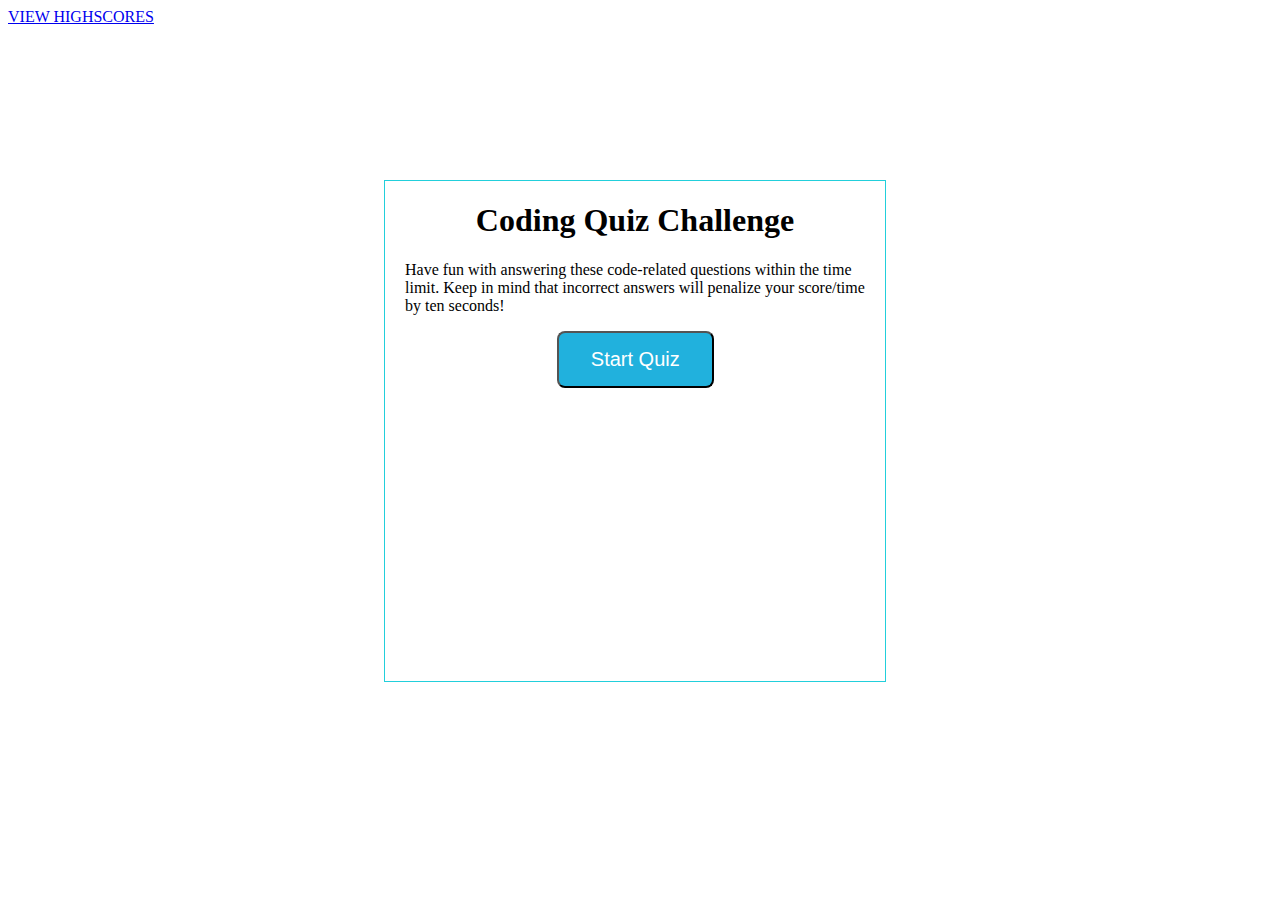
<file: index.html>
<!DOCTYPE html>
<html lang="en">

<head>
    <meta charset="UTF-8">
    <!-- This is the first step in making the document responsive but scaling the items to screen -->
    <meta name="viewport" content="width=device-width, initial-scale=1.0">
    <!-- Jamie Morris Homework-4 Code Quiz -->
    <meta http-equiv="X-UA-Compatible" content="ie=edge">
    <!-- This is the style links -->
    <link rel="stylesheet" type="text/css" href="./quiz.css">

    <!-- This is the title-->
    <title>Code Quiz</title>
</head>

<body>
    <!-- Link to highscores -->
    <a href="./highscore.html">VIEW HIGHSCORES</a>
    <!-- This is a wrapper -->
    <div id="wrapper">
        <!-- Div for timer -->
        <div id="currentTime"></div>
        <!-- Div for quiz content -->
        <div id="questionsDiv">
            <h1>Coding Quiz Challenge</h1>
            <p>Have fun with answering these code-related questions within the time limit. Keep in mind that incorrect
                answers
                will penalize your score/time by ten seconds!</p>
            <ul id="choicesUl"></ul>
            <!-- Buttons -->
            <button id="startTime">Start Quiz</button>
            
        </div>

    </div>


    <script src="./questions.js"></script>
    <script src="./highscore.js"></script>


</body>

</html>
</file>
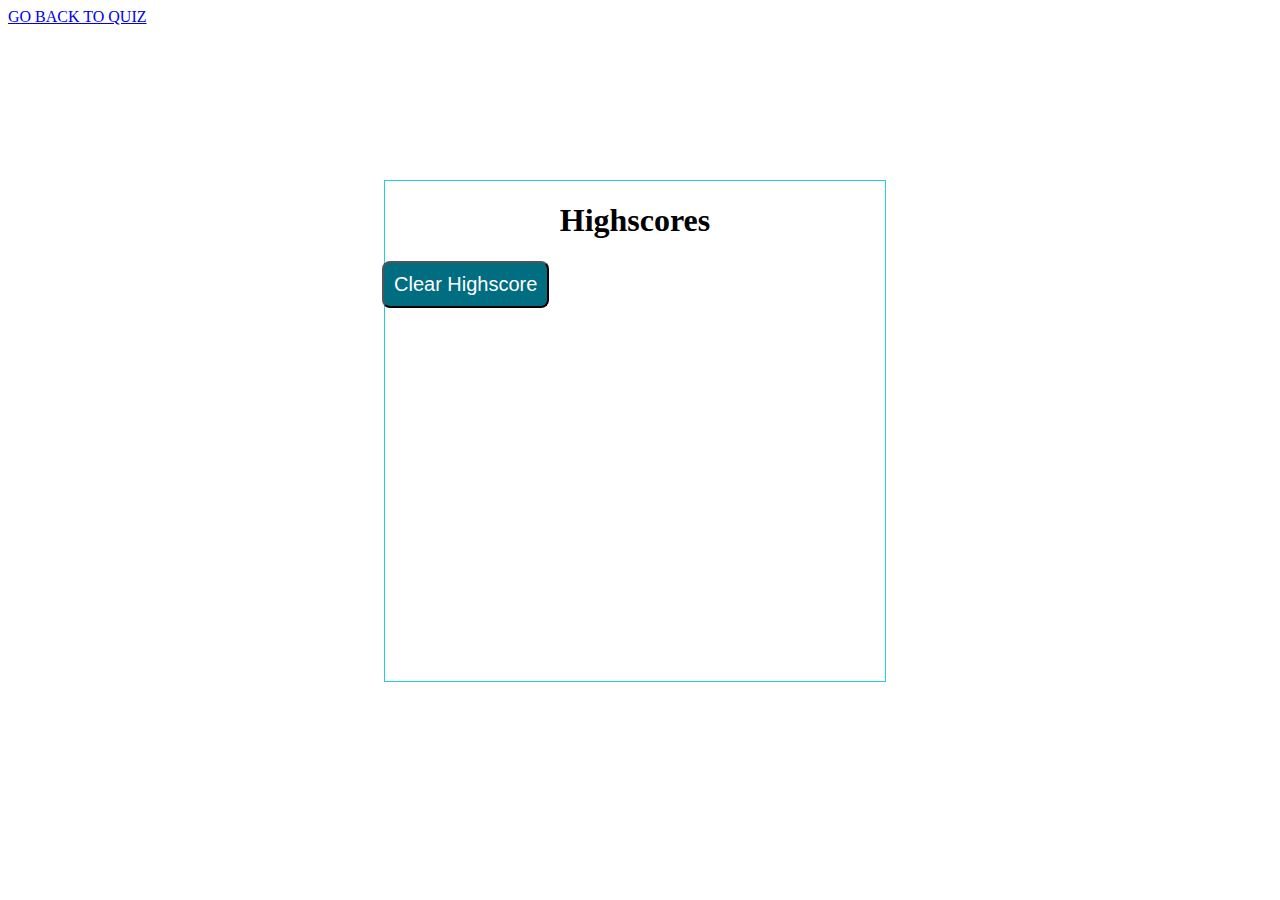
<file: highscore.html>
<!DOCTYPE html>
<html lang="en">

<head>
    <meta charset="UTF-8">
    <meta name="viewport" content="width=device-width, initial-scale=1.0">

    <meta http-equiv="X-UA-Compatible" content="ie=edge">
    <!-- This is the style links -->
    <link rel="stylesheet" type="text/css" href="./quiz.css">
    <!-- This is the title-->
    <title>Document</title>

</head>

<body>
    <a href="./CODEQUIZ.html">GO BACK TO QUIZ</a>
    <div id="wrapper">

        <div id="currentTime"></div>
       
        <div id="questionsDiv">
            <h1>Highscores</h1>
            <ul id="highScore"></ul>
            <button id="clear" value="reset">Clear Highscore </button> 
            
        </div>
    </div>
    <script src="./highscore.js"></script>
    <script src="./questions.js"></script>
</body>

</html>
</file>
<file: quiz.css>
#wrapper {
    position: absolute;
    left: 30%;
    top: 20%;
    width: 500px;
    height: 500px;
    border: 1px solid rgb(34, 207, 219);
  }
  #startTime {
    background-color: rgb(33, 177, 221);
    margin-left: 33%;
    padding: 15px 32px;
    font-size: 20px;
    color: white;
  }
  #questionsDiv {
    margin: 20px;
  }
  
  #currentTime {
    float: right;
  }
  
  #goBack {
    background-color: rgb(35, 224, 136);
    position: relative;
    padding: 10px;
    font-size: 20px;
    color: white;
    top: 30%;
    left: 55%;
    width: auto;
    text-align: center;
    text-decoration: none;
  }
  
  
  
  #clear {
    background-color: rgb(0, 109, 128);
    position: relative;
    padding: 10px;
    font-size: 20px;
    color: white;
    top: 30%;
    right: 5%;
    text-align: center;
  }
  
  button {
    border-radius: 8px;
  }
  
  textarea {
    width: 90%;
    margin: 20px;
  }
  
 
  
  label {
    margin-right: 10px;
  }
  input {
    margin-bottom: 20px;
    width: 50%;
    border: 1px solid lightgray;
  }
  
  h1 {
    text-align: center;
  }
  
  li {
    background-color: rgb(23, 203, 216);
    margin-top: 10px;
    padding: 5px 15px;
    width: 80%;
    font-size: 18px;
    color: white;
  }
  
  #createDiv {
    margin-top: 20px;
    border-top: 1px solid lightgray;
  }
  
  /* Start media queries */
  /* A Media Query max-width: 786px */
  @media screen and (max-width: 786px) {
  /* Resized content to fit 786px  */
  body {
    max-width: 786px;
  }
  /* Resized main-content to fit 786px  */
  #wrapper {
  position: absolute;
  left: 20%;
  }
  
  a {
  margin-left: 20%;
  }
  #goBack {
    
    position: relative;
    left: 55%;
  }
  
  #clear {
    
    position: relative;
    right: 5%;
    
  }
  }
  
  /* A Media Query max-width: 640px */
  @media screen and (max-width: 640px) {
  /* Resized content to fit 640px  */
  body {
    min-width: 640px;
  }
  /* Resized main-content to fit 640px  */
  #wrapper {
  position: absolute;
  left: 10%;
  }
  a {
  margin-left: 10%;
  }
  
  
  }
</file>
